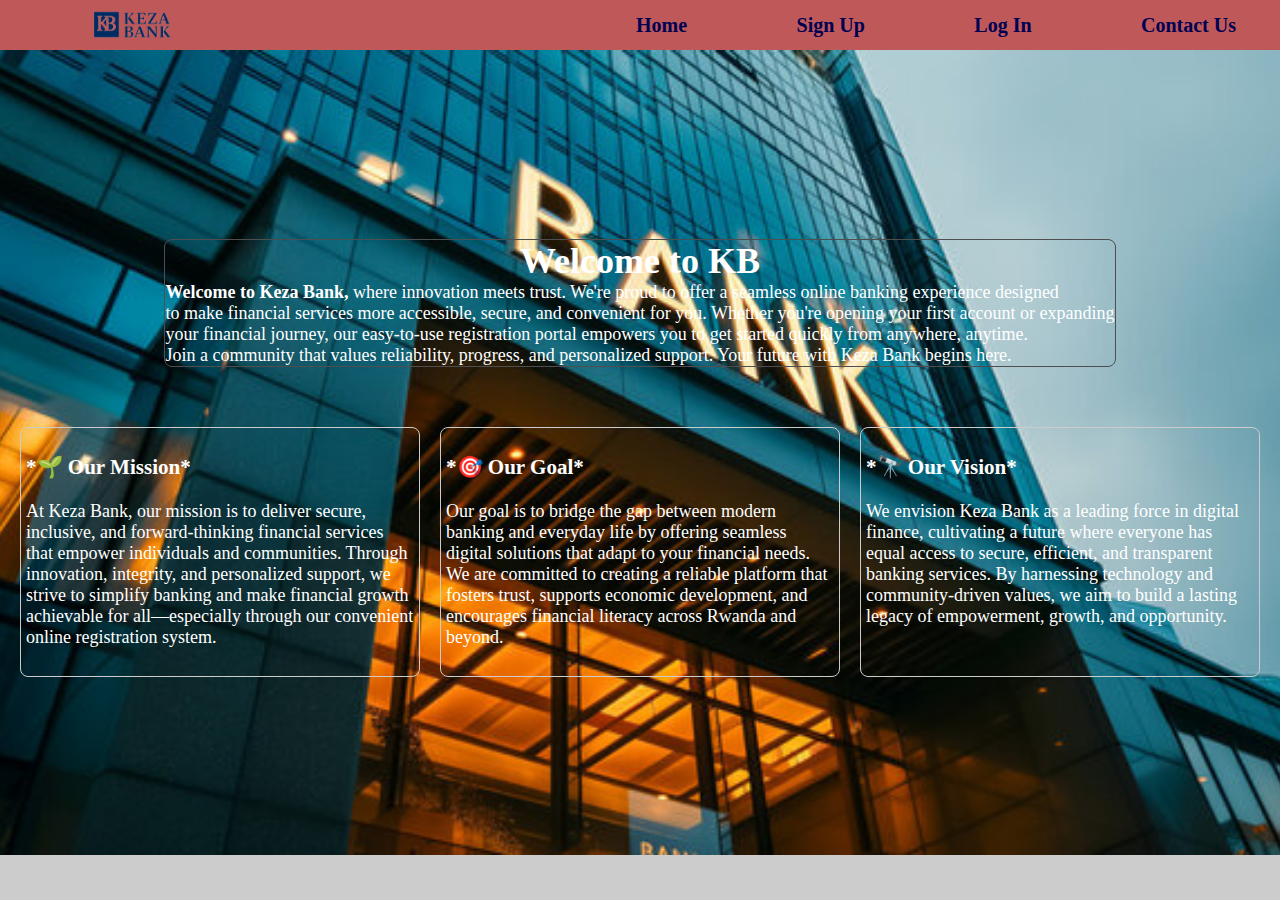
<file: index.html>
<!DOCTYPE html>
<html lang="en">

<head>
    <meta charset="UTF-8">
    <meta name="viewport" content="width=device-width, initial-scale=1.0">
    <title>Bank Account</title>
    <link rel="stylesheet" href="index.css">
</head>
<style>
    main {
        background-image: url('/public/home.jpg');
        background-repeat: no-repeat;
        background-size: cover;
        background-position: center;
        color: white;
        display: flex;
        flex-direction: column;
        gap: 50px;
    }

    .welcome {
        display: block;
        text-align: justify;
        border: 1px solid rgb(78, 78, 78);
        border-radius: 8px;
        font-size: 18px;
        margin: 10px;
        padding: 15npx;
    }

    .welcome h1{
    text-align: center;
    padding: 0;
    margin: 0;
    }

    section {
        width: 100%;
        height: 250px;
        display: flex;
        gap: 20px;
    }
    section div{
        border: 1px solid #ccc;
        border-radius: 8px;
        width: 33%;
        font-size: 18px;
        padding: 5px;
    }
</style>

<body>
    <header>
        <nav>
            <div class="logo">
                <img src="/public/logo.png" alt="Logo">
            </div>
            <div class="navList">
                <ul>
                    <li><a href="index.html">Home</a></li>
                    <li><a href="SignUp.html" target="_blank">Sign Up</a></li>
                    <li><a href="logIn.html" target="_blank">Log In</a></li>
                    <li><a href="contact.htm" target="_blank">Contact Us</a></li>
                </ul>
            </div>
        </nav>
    </header>
    <main>
        <div class="welcome">
            <h1>Welcome to KB </h1>
            <strong> Welcome to Keza Bank,</strong> where innovation meets trust.
            We're proud to offer a seamless online banking
            experience designed <br> to make financial
            services more accessible, secure, and convenient for you.
            Whether you're opening your
            first account or expanding<br> your financial journey,
            our easy-to-use registration portal empowers you to get
            started quickly from anywhere, anytime. <br> Join a community that values reliability,
            progress, and personalized support. Your future with Keza Bank begins here.

        </div>
        <section>
            <div >
                <h3>*🌱 Our Mission*</h3>
                At Keza Bank, our mission is to deliver secure, inclusive,
                and forward-thinking financial services that empower individuals
                and communities. Through innovation, integrity, and personalized
                support, we strive to simplify banking and make financial growth achievable
                for all—especially through our convenient online registration system.

            </div>
            <div>
                <h3>*🎯 Our Goal*</h3>
                Our goal is to bridge the gap between modern banking and everyday
                life by offering seamless digital solutions that adapt to your financial
                needs. We are committed to creating a reliable platform that fosters trust,
                supports economic development, and encourages financial literacy across Rwanda and beyond.

            </div>
            <div>
                <h3>*🔭 Our Vision* </h3>
                We envision Keza Bank as a leading force in digital finance,
                cultivating a future where everyone has equal access to secure,
                efficient, and transparent banking services. By harnessing technology
                and community-driven values, we aim to build a lasting legacy of empowerment,
                growth, and opportunity.
            </div>
        </section>
    </main>
</body>

</html>
</file>
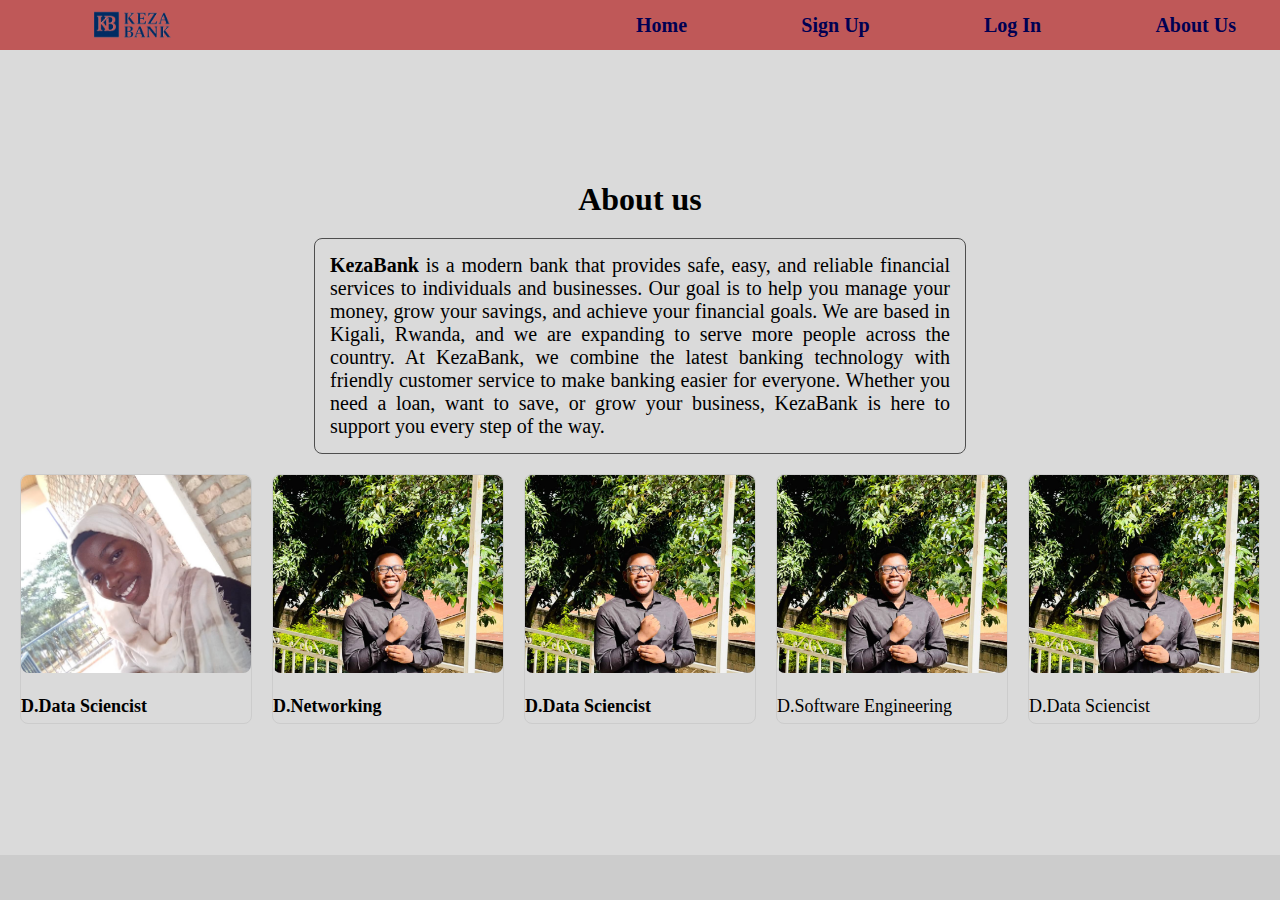
<file: AboutUs.htm>
<!DOCTYPE html>
<html lang="en">

<head>
    <meta charset="UTF-8">
    <meta name="viewport" content="width=device-width, initial-scale=1.0">
    <title>Document</title>
    <link rel="stylesheet" href="index.css">
</head>
<style>
    body {
        overflow: hidden;
    }

    main {
        flex-direction: column;
        align-items: center;
        gap: 20px;
    }

    section {
        width: 100%;
        height: 250px;
        display: flex;
        gap: 20px;
    }

    .about {
        display: block;
        text-align: justify;
        border: 1px solid rgb(78, 78, 78);
        border-radius: 8px;
        font-size: 20px;
        padding: 15px;
        width: 50%;
    }

    section div {
        border: 1px solid #ccc;
        border-radius: 8px;
        width: 20%;
        font-size: 18px;
        /* padding: 10px; */
    }

    section div h3 {
        text-align: center;
    }

    img {
        width: 100%;
        height: 80%;
        border-radius: 8px;
        object-fit: cover;
    }
</style>

<body>
    <header>
        <nav>
            <div class="logo">
                <img src="public/logo.png" alt="Logo">
            </div>
            <div class="navList">
                <ul>
                    <li><a href="index.html">Home</a></li>
                    <li><a href="SignUp.html" target="_blank">Sign Up</a></li>
                    <li><a href="logIn.html" target="_blank">Log In</a></li>
                    <li><a href="AboutUs.htm">About Us</a></li>

                </ul>
            </div>
        </nav>
    </header>
    <main>
        <h1 style="margin: 0; padding: 0;">About us</h1>
        <div class="about">
            <strong>KezaBank</strong> is a modern bank that provides safe, easy, and reliable financial
            services to individuals and businesses. Our goal is to help you manage your
            money, grow your savings, and achieve your financial goals. We are based in
            Kigali, Rwanda, and we are expanding to serve more people across the country.
            At KezaBank, we combine the latest banking technology with friendly customer
            service to make banking easier for everyone. Whether you need a loan, want to
            save, or grow your business, KezaBank is here to support you every step of the
            way.
        </div>
        <section class="ourteam">
            <div>
                <img src="public/mona.jpg" alt="Mona">
                <p><strong>D.Data Sciencist</strong></p>
            </div>
            <div>
                <img src="public/singawo.jpg" alt="Singawo">
                <p><strong>D.Networking</strong></p>
            </div>
            <div>
                <img src="public/singawo.jpg" alt="Singawo">
                <p><strong>D.Data Sciencist</strong></p>
            </div>
            <div>
                <img src="public/singawo.jpg" alt="Singawo">
                <p>D.Software Engineering</p>
            </div>
            <div>
                <img src="public/singawo.jpg" alt="Singawo">
                <p>D.Data Sciencist</p>
            </div>
        </section>
    </main>
</body>

</html>
</file>
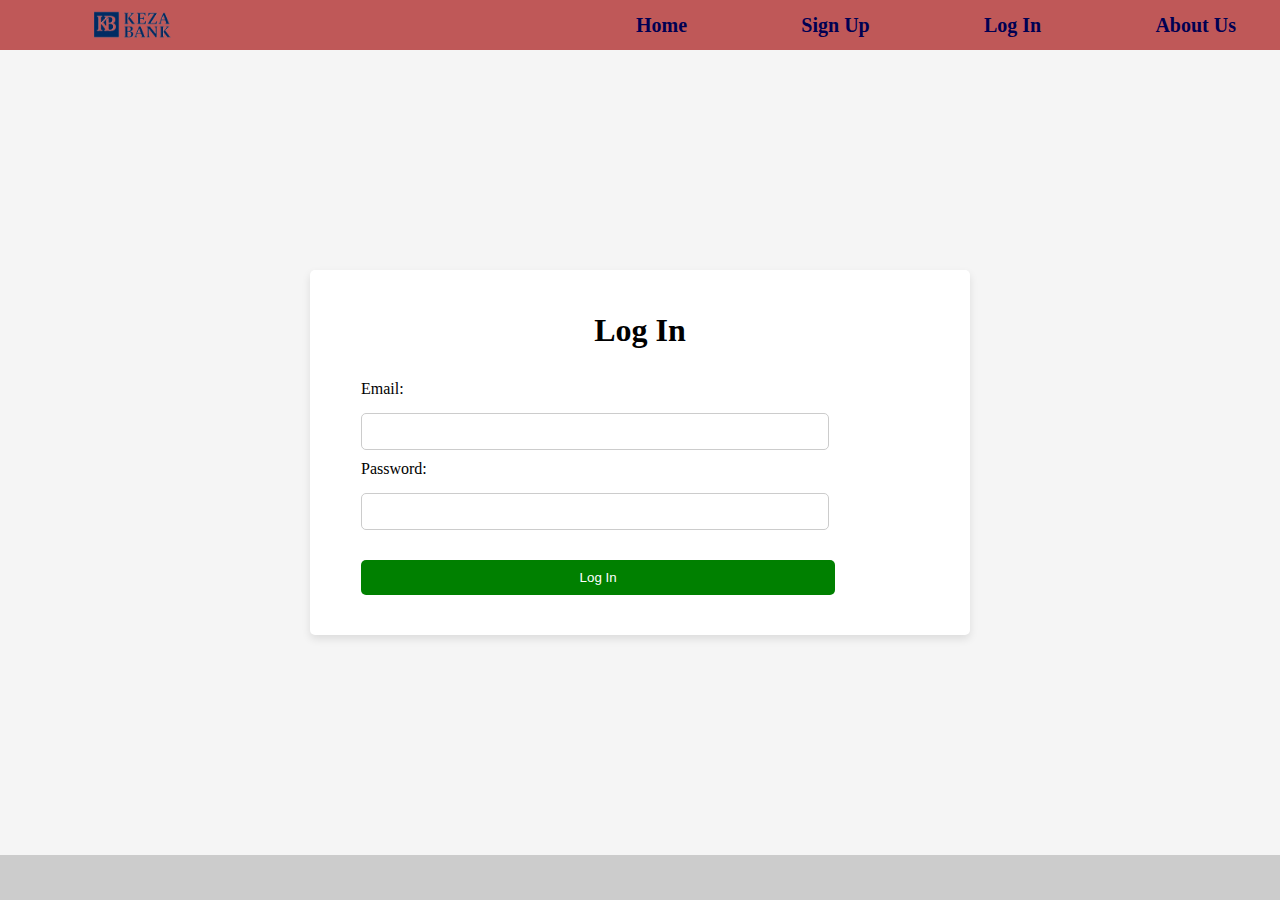
<file: logIn.html>
<!DOCTYPE html>
<html lang="en">

<head>
    <meta charset="UTF-8">
    <meta name="viewport" content="width=device-width, initial-scale=1.0">
    <title>Document</title>
    <link rel="stylesheet" href="index.css">
</head>
<style>
    body {
        overflow: hidden;
    }

    main {
        width: auto;
        height: 85vh;
        /* background-color: rgba(127, 255, 212, 0.514); */
        background-color: #f5f5f5;
        display: flex;
        justify-content: center;
        align-items: center;
        padding: 20px;
    }

    .form-container{
     display: flex;
     flex-direction: column;
     align-items: center;
     gap: 10px;
     width: 50%;
    }
.item{
    display: flex;
    flex-direction: column;
    gap: 10px;
    width: 90%;
}
    button {
        width: 85%;
        background-color: green;
        border: none;
        border-radius: 5px;
        color: white;
        padding: 10px;
    }

    button:hover {
        background-color: rgb(1, 97, 1);
    }
</style>

<body>
     <header>
        <nav>
            <div class="logo">
                <img src="public/logo.png" alt="Logo">
            </div>
            <div class="navList">
                <ul>
                    <li><a href="index.html">Home</a></li>
                    <li><a href="SignUp.html" target="_blank">Sign Up</a></li>
                    <li><a href="logIn.html" target="_blank">Log In</a></li>
                    <li><a href="AboutUs.htm" target="_blank">About Us</a></li>

                </ul>
            </div>
        </nav>
    </header>
    <main>
        <form class="form-container">
                <h1>Log In</h1>
                <div class="item">
                    <label for="email">Email:</label>
                    <input type="email" name="email" id="email" required>
                    <label for="password">Password:</label>
                    <input type="password" name="password" id="password" required>
                </div>
                <div class="submit-container">
                    <button type="submit">Log In</button>
                </div>
            </form>
    </main>
</body>

</html>
</file>
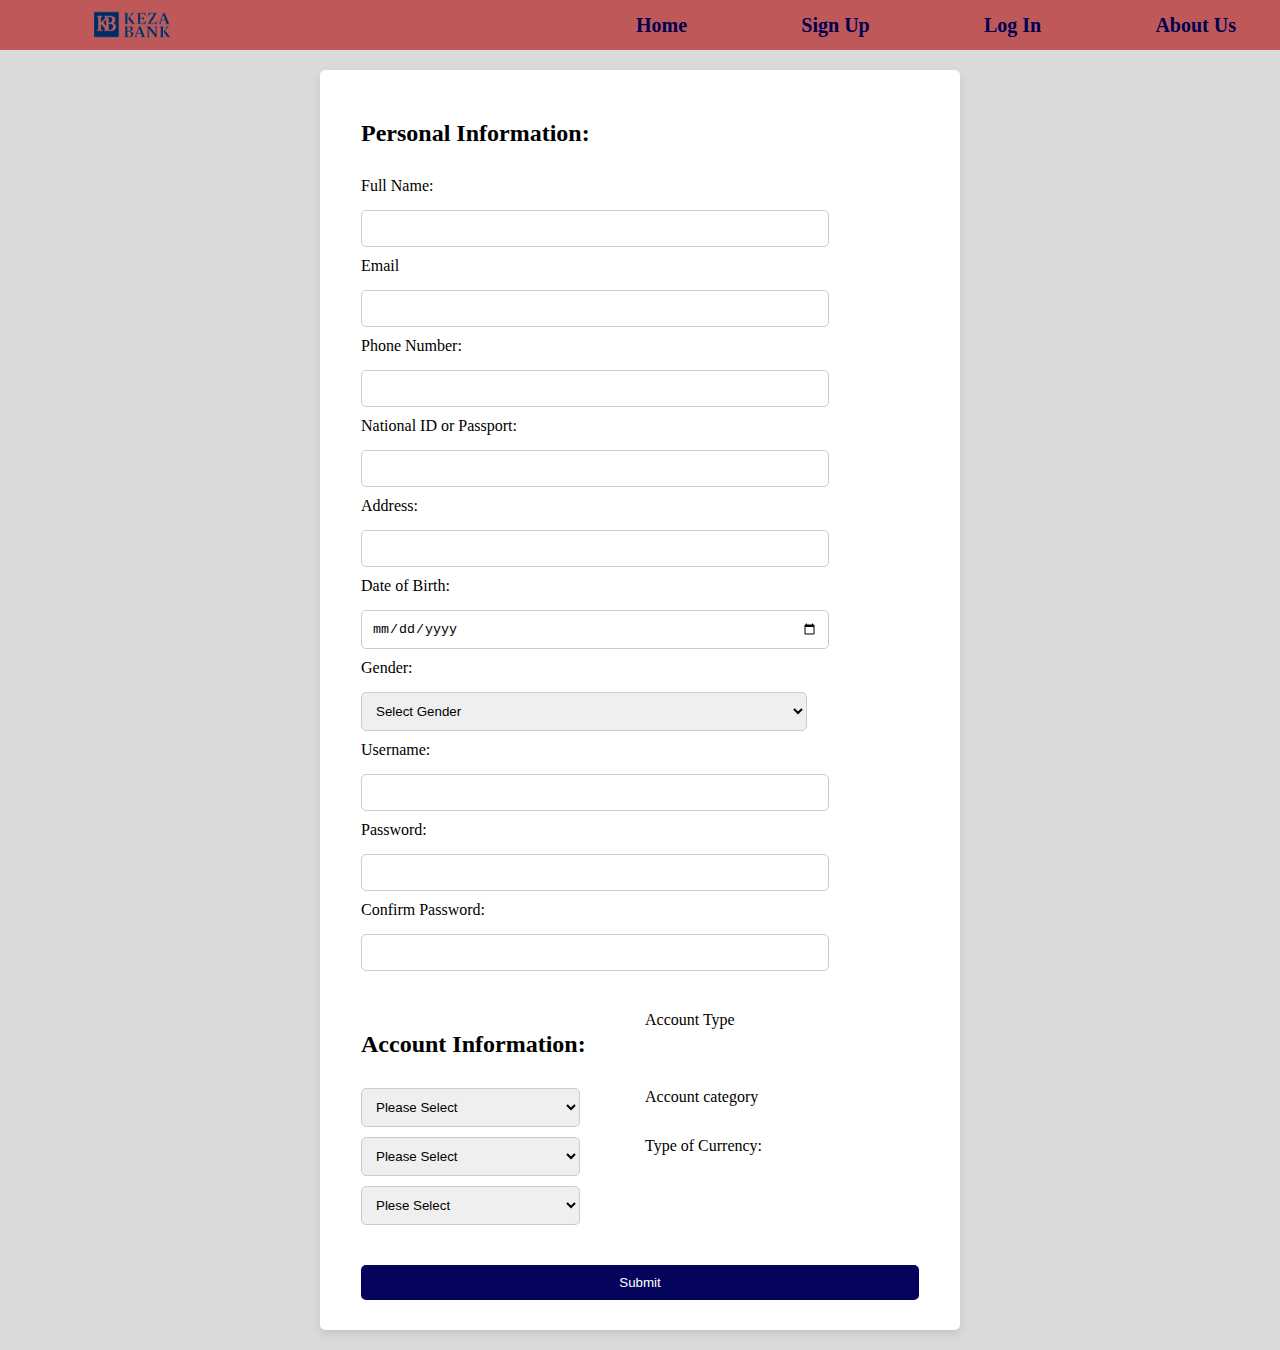
<file: SignUp.html>
<!DOCTYPE html>
<html lang="en">
<head>
    <meta charset="UTF-8">
    <meta name="viewport" content="width=device-width, initial-scale=1.0">
    <title>Bank Account Registration </title>
    <link rel="stylesheet" href="index.css">
</head>
<body>
     <header>
        <nav>
            <div class="logo">
                <img src="public/logo.png" alt="Logo">
            </div>
            <div class="navList">
                <ul>
                    <li><a href="index.html">Home</a></li>
                    <li><a href="SignUp.html" target="_blank">Sign Up</a></li>
                    <li><a href="logIn.html" target="_blank">Log In</a></li>
                    <li><a href="AboutUs.htm" target="_blank">About Us</a></li>
                </ul>
            </div>
        </nav>
    </header>
    <main> 
        <form action="register.php" method="post">
            <!-- Personal Information -->
            <div class="form-container">
                <h2>Personal Information:</h2>
                <label for="fullName">Full Name:</label>
                <input type="text" name="fullName" id="fullName" required>
                <label for="email">Email</label>
                <input type="email" name="email" id="email" required>
                <label for="phoneNum">Phone Number:</label>
                <input type="number" name="phoneNum" id="phoneNum" required>
                <label for="passport">National ID or Passport:</label>
                <input type="text" name="passport" id="passport" required>
                <label for="address">Address:</label>
                <input type="text" name="address" id="address" required>
                <label for="dob">Date of Birth:</label>
                <input type="date" name="dob" id="dob" required>
                <label for="gender">Gender:</label>
                <select name="gender" id="gender">
                    <option value="">Select Gender</option>
                    <option value="Male">Male</option>
                    <option value="Female">Female</option>
                </select>
                <label for="username">Username:</label>
                <input type="text" name="username" id="username" required>
                <label for="password">Password:</label>
                <input type="password" name="password" id="password" required>
                <label for="conPassword">Confirm Password:</label>
                <input type="password" name="conPassword" id="conPassword" required>
            </div>
            <!-- Account Information  -->
            <div class="accInfo">
                <h2>Account Information:</h2>
                <label for="type">Account Type</label>
                <select name="accType" id="type">
                    <option value="">Please Select</option>
                    <option value="Priority Banking">Priority Banking</option>
                    <option value="Preferred Banking">Preferred Banking</option>
                    <option value="Private Banking">Private Banking</option>
                    <option value="Time Deposit">Time Deposit</option>
                    <option value="Other">Other</option>
                </select>
                <label for="category">Account category</label>
                <select name="accCategory" id="category">
                    <option value="">Please Select</option>
                    <option value="Individual">Individual</option>
                    <option value="Joint">Joint</option>
                </select>
                <label for="typeCurr">Type of Currency:</label>
                <select name="typeCurr" id="typeCurr">
                    <option value="">Plese Select</option>
                    <option value="USA">USA</option>
                    <option value="SSP">SSP</option>
                    <option value="SDP">SDP</option>
                    <option value="RWF">RWF</option>
                    <option value="EUR">EUR</option>
                </select>
            </div>
            <div class="submit-container">
                <button type="submit">Submit</button>
            </div>
        </form>
    </main>
</body>
</html>
</file>
<file: index.css>
body {
  background-color: #ccc;
  margin: 0;
  padding: 0;
  box-sizing: border-box;
}
nav {
  background-color: #bf5858;
  width: 100%;
  height: 10px;
  display: flex;
  justify-content: space-around;
  align-items: center;
  padding: 20px;
}
.logo{
  width: 30%;
  display: flex;
  align-items: center;
}
.logo img{
  width: 100px;
  height: auto;
}
.navList{
  width: 50%;
}
ul {
  display: flex;
  justify-content: space-between;
  gap: 30px;
}
li {
  list-style: none;
}
a{
font-size: 20px;
color: rgb(0, 0, 83);
text-decoration: none;
font-weight: bold;
}

a:hover{
  color: white;
}

main {
  width: auto;
  min-height: 85vh;
  background-color: rgb(218, 218, 218);
  display: flex;
  justify-content: center;
  align-items: center;
  padding: 20px;
}

.form-container {
  background-color: white;
  display: flex;
  flex-direction: column;
  width: 90%;
  gap: 10px;
  padding: 20px;
}

form {
  background-color: white;
  width: 50%;
  display: flex;
  flex-direction: column;
  align-items: center;
  border-radius: 5px;
  padding: 10px;
  box-shadow: 0 4px 8px rgba(0, 0, 0, 0.1);
}

.accInfo {
  display: grid;
  grid-template-columns: repeat(2, 1fr); 
  gap: 10px;
   background-color: white;
  width: 90%;
  padding: 20px;
      font-size: 16px; 
}

label {
  font-size: 16px;
  font-weight: 500;
  margin-bottom: 5px;
  color: #000;
}

input,
select {
  padding: 10px;
  width: 80%;
  border-radius: 5px;
  border: 1px solid #ccc;
  outline: none;
}

input:focus,
select:focus {
  border: 2px solid #ccc;
}

.submit-container {
   background-color: white;
  display: flex;
  flex-direction: column;
  width: 90%;
  gap: 10px;
  padding: 20px;
  text-align: center;
}

button {
  width: 100%;
  background-color: rgb(4, 4, 93);
  border: none;
  border-radius: 5px;
  color: white;
  padding: 10px;
}

button:hover {
  background-color: rgb(7, 7, 58);
}
</file>
